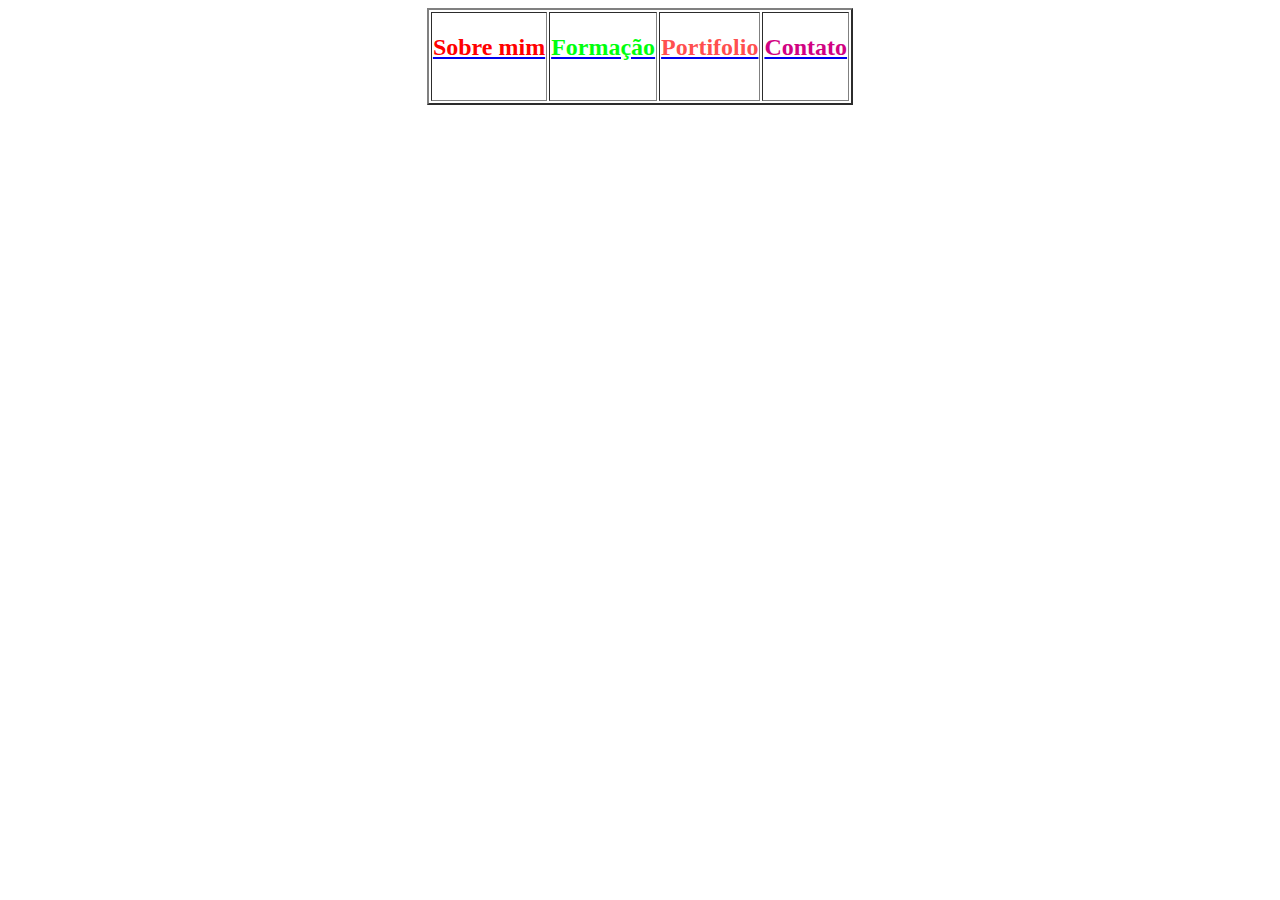
<file: index.html>
<!DOCTYPE html>
<html lang="en">
<head>
    <meta charset="UTF-8">
    <meta name="viewport" content="width=device-width, initial-scale=1.0">
    <title>link</title>
    <link rel="stylesheet" href="estilo.css">
    <!--No estilo CSS opto por colorir os links para diferencialos -->
</head>
<body>
    <table border="2" align="center">

    <tr>
        <td><a href="1.html"><h2 class="p">Sobre mim </h2></a>
            <br>
        </td>

        <td>
            <a href="2.html"><h2 class="p2">Formação</h2></a>
            <br>
        </td>

        <td> 
            <a href="3.html"><h2 class="p3">Portifolio</h2></a>
            <br>
        </td>

        <td> 
            <a href="4.html"><h2 class="p4">Contato</h2></a>
            <br>
        </td>

    </tr>

</table>
    
</body>

</html>
</file>
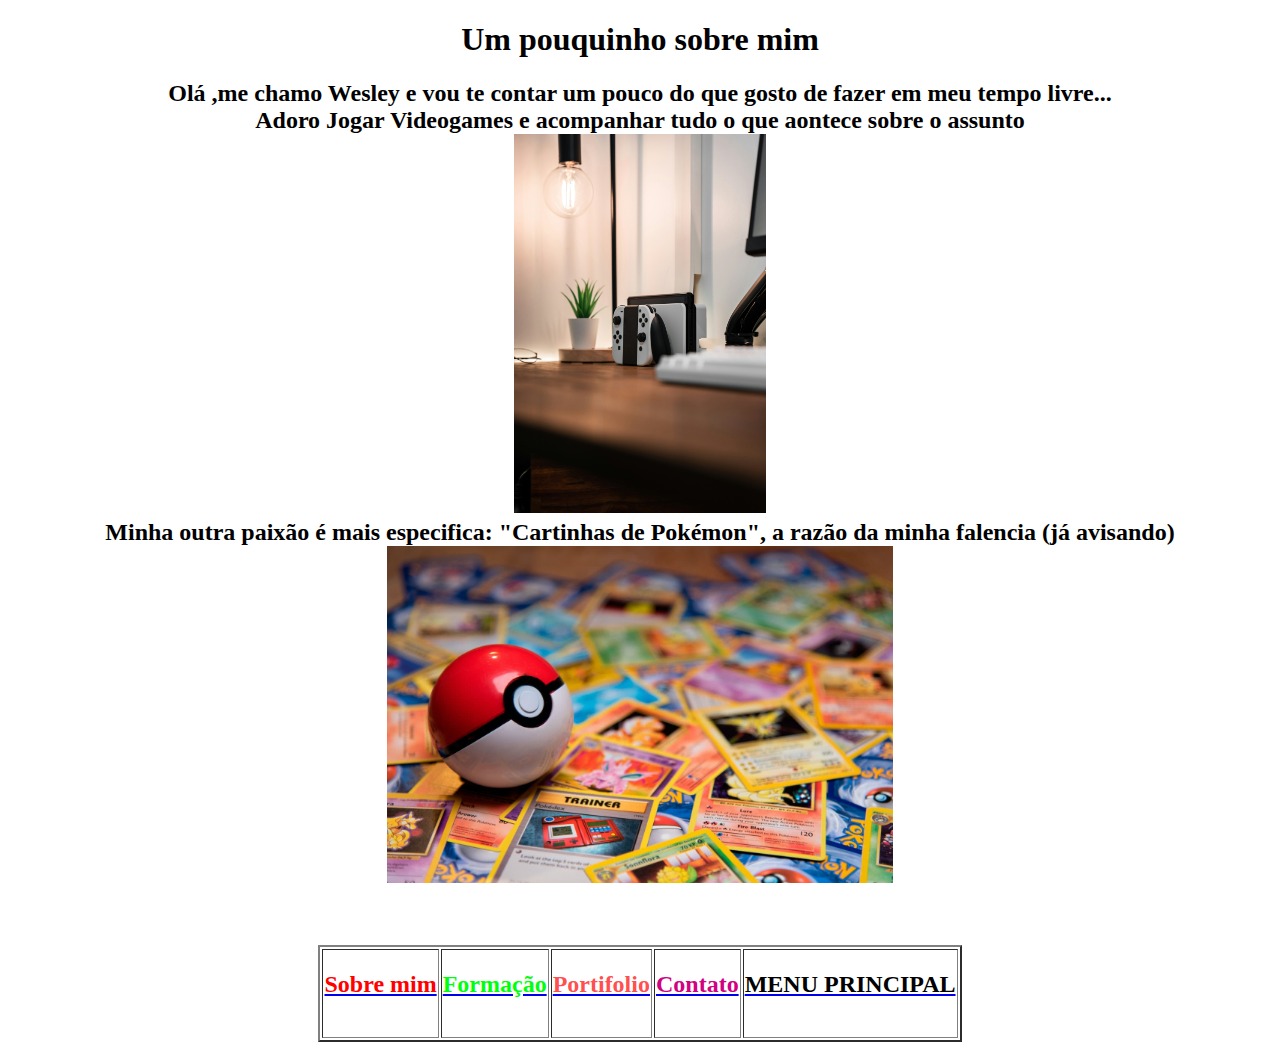
<file: 1.html>
<!DOCTYPE html>
<html lang="en">
<head>
    <meta charset="UTF-8">
    <meta name="viewport" content="width=device-width, initial-scale=1.0">
    <title>Document</title>
    <link rel="stylesheet" href="estilo.css">
</head>
<body>
    <h1 align="center">Um pouquinho sobre mim  </h1>
</body>

<h2 align="center" >
    Olá ,me chamo Wesley e vou te contar um pouco do que 
    gosto de fazer em meu tempo livre...

    <br>

Adoro Jogar Videogames e acompanhar tudo o que aontece sobre o assunto 

<br>

<img width="20%" src="imagens/nintendo.jpg">

    <br>

    Minha outra paixão é mais especifica: "Cartinhas de Pokémon",
     a razão da minha falencia (já avisando)</p11>

     <br>

     <img width="40%" src="imagens/pokemon.jpg">

    <br>

</h2>
     <br><br>

<table border="2" align="center">

    <tr>
        <td><a href="1.html"><h2 class="p">Sobre mim </h2></a>
            <br>
        </td>

        <td>
            <a href="2.html"><h2 class="p2">Formação</h2></a>
            <br>
        </td>

        <td> 
            <a href="3.html"><h2 class="p3">Portifolio</h2></a>
            <br>
        </td>

        <td> 
            <a href="4.html"><h2 class="p4">Contato</h2></a>
            <br>
        </td>

        <td>
            <a href="index.html"><h2 class="p5">MENU PRINCIPAL</h2></a>
            <br>
        </td>

    </tr>

</table>
</html>
</file>
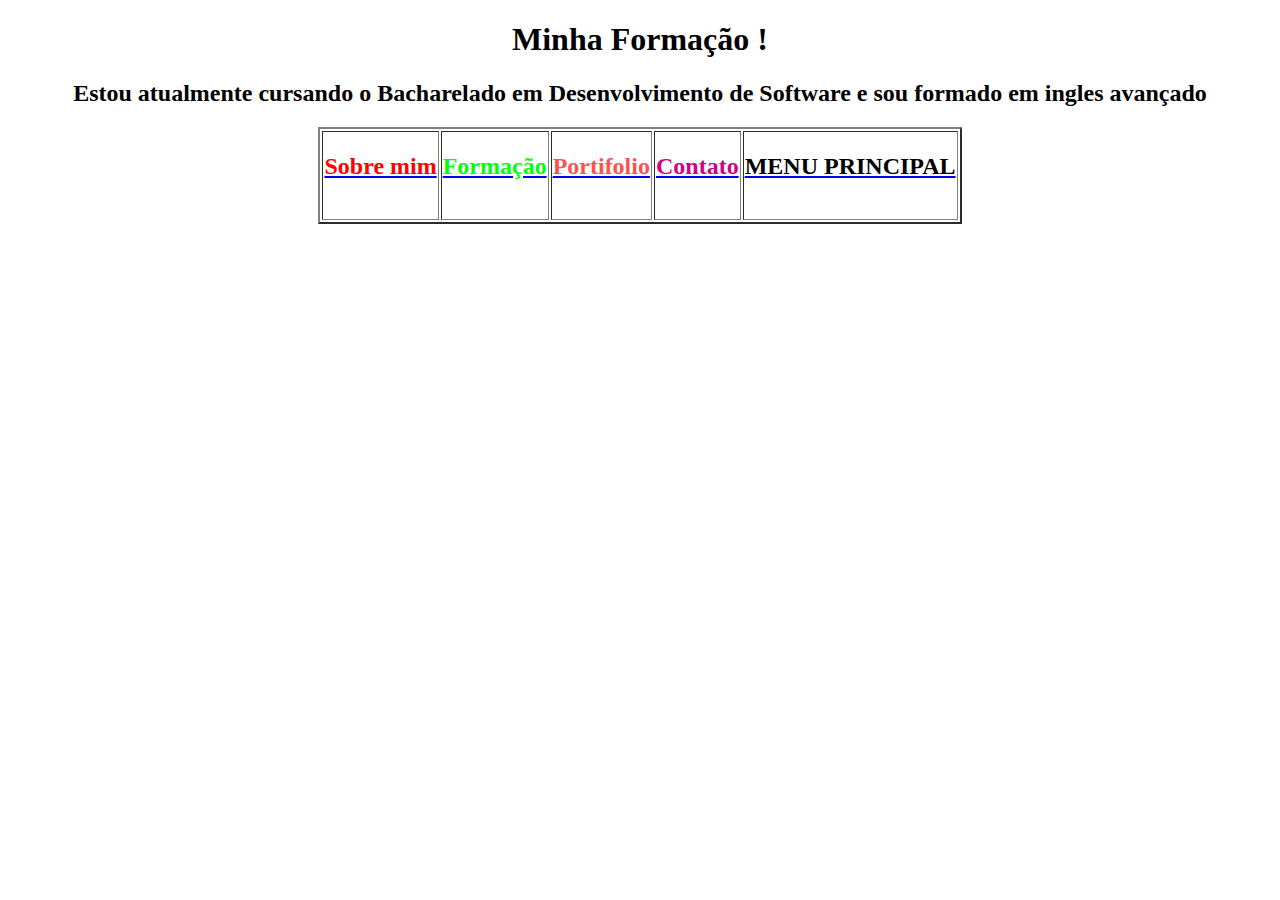
<file: 2.html>
<!DOCTYPE html>
<html lang="en">
<head>
    <meta charset="UTF-8">
    <meta name="viewport" content="width=device-width, initial-scale=1.0">
    <title>Document</title>
    <link rel="stylesheet" href="estilo.css">
</head>

<body>
    <h1 align="center">Minha Formação ! </h1>
</body>

<h2 align="center" >
    Estou atualmente cursando o Bacharelado em Desenvolvimento de Software e sou formado em ingles avançado

    <br>
</h2>

<table border="2" align="center">

    <tr>
        <td><a href="1.html"><h2 class="p">Sobre mim </h2></a>
            <br>
        </td>

        <td>
            <a href="2.html"><h2 class="p2">Formação</h2></a>
            <br>
        </td>

        <td> 
            <a href="3.html"><h2 class="p3">Portifolio</h2></a>
            <br>
        </td>

        <td> 
            <a href="4.html"><h2 class="p4">Contato</h2></a>
            <br>
        </td>

        <td>
            <a href="index.html"><h2 class="p5">MENU PRINCIPAL</h2></a>
            <br>
        </td>

    </tr>

</table>
</html>
</file>
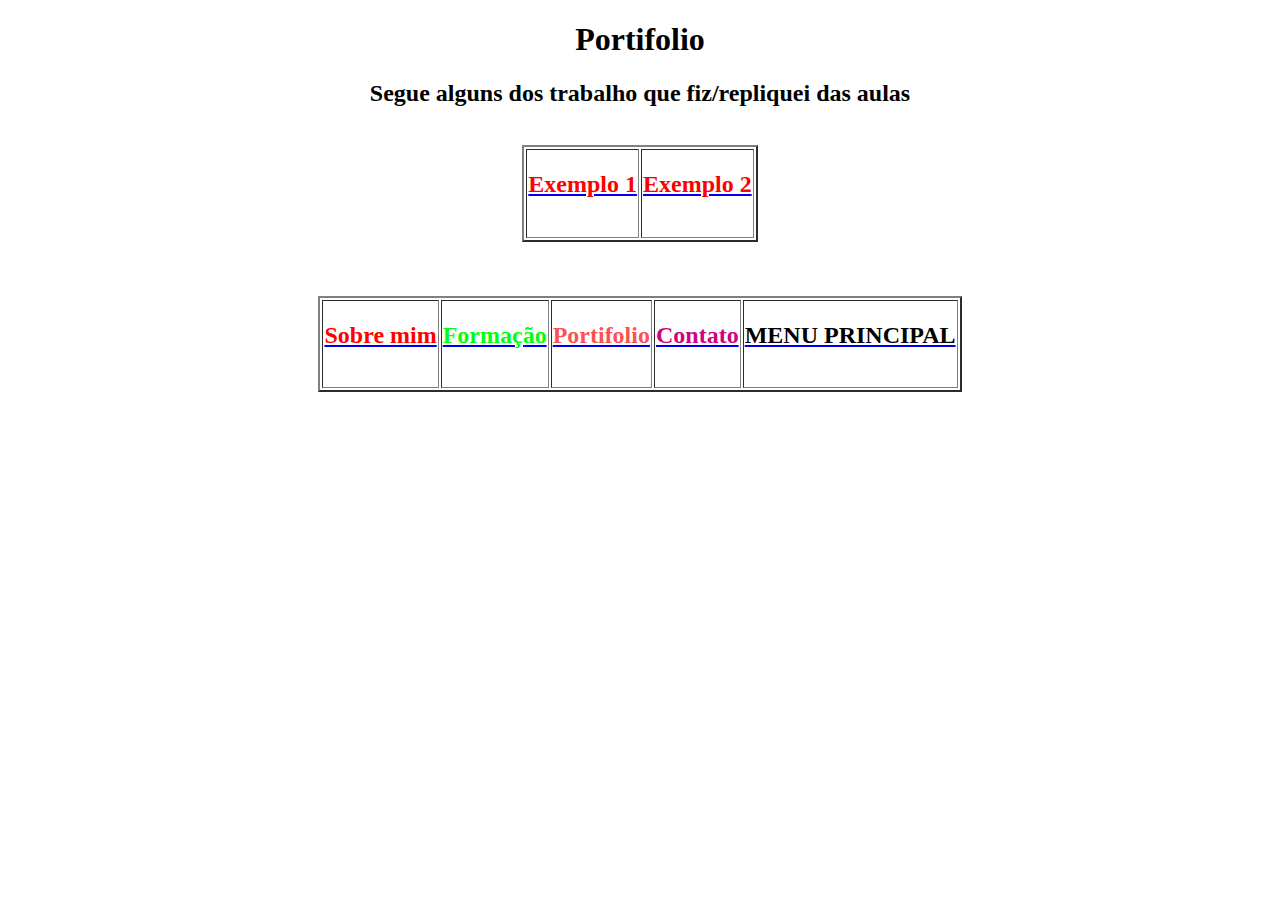
<file: 3.html>
<!DOCTYPE html>
<html lang="en">
<head>
    <meta charset="UTF-8">
    <meta name="viewport" content="width=device-width, initial-scale=1.0">
    <title>Document</title>
    <link rel="stylesheet" href="estilo.css">
</head>

<body>
    <h1 align="center">Portifolio </h1>
</body>

<h2 align="center" >
    Segue alguns dos trabalho que fiz/repliquei das aulas

    <br>
</h2>

<table border="2" align="center">

    <tr>
        <td><a href="tabelas.html"><h2 class="p">Exemplo 1</h2></a>
            <br>
        </td>
        
        <br>

        <td><a href="formulario.html"><h2 class="p">Exemplo 2</h2></a>
            <br>
        </td>
    </tr>

</table>

<br><br><br>

<table border="2" align="center">

    <tr>
        <td><a href="1.html"><h2 class="p">Sobre mim </h2></a>
            <br>
        </td>

        <td>
            <a href="2.html"><h2 class="p2">Formação</h2></a>
            <br>
        </td>

        <td> 
            <a href="3.html"><h2 class="p3">Portifolio</h2></a>
            <br>
        </td>

        <td> 
            <a href="4.html"><h2 class="p4">Contato</h2></a>
            <br>
        </td>

        <td>
            <a href="index.html"><h2 class="p5">MENU PRINCIPAL</h2></a>
            <br>
        </td>

    </tr>

</table>
</html>
</file>
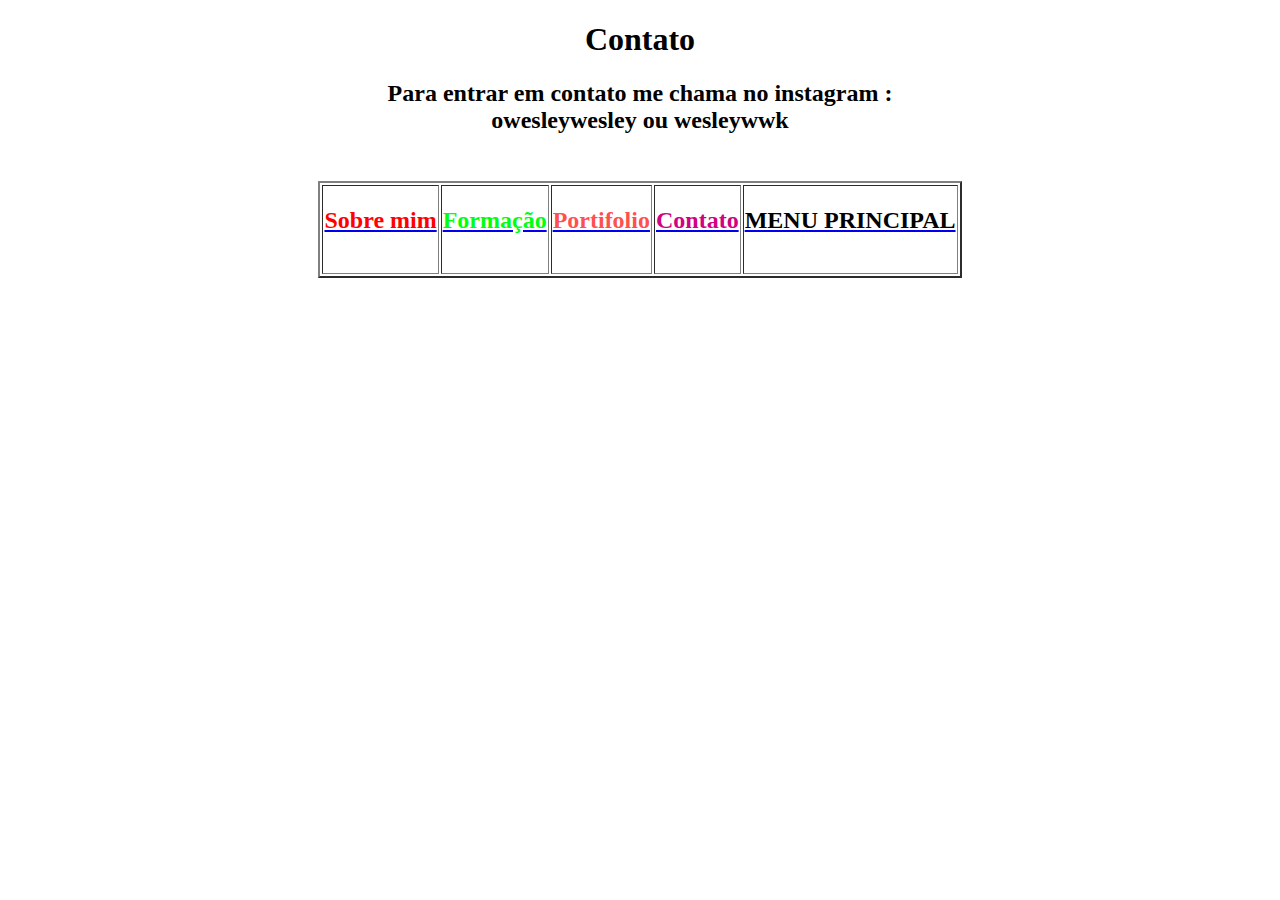
<file: 4.html>
<!DOCTYPE html>
<html lang="en">
<head>
    <meta charset="UTF-8">
    <meta name="viewport" content="width=device-width, initial-scale=1.0">
    <title>Document</title>
    <link rel="stylesheet" href="estilo.css">
</head>

<body>
    <h1 align="center">Contato </h1>
</body>

<h2 align="center" >
    Para entrar em contato me chama no instagram :
    <br>
    owesleywesley ou wesleywwk

<br>
<br>

</h2>

<table border="2" align="center">

    <tr>
        <td><a href="1.html"><h2 class="p">Sobre mim </h2></a>
            <br>
        </td>

        <td>
            <a href="2.html"><h2 class="p2">Formação</h2></a>
            <br>
        </td>

        <td> 
            <a href="3.html"><h2 class="p3">Portifolio</h2></a>
            <br>
        </td>

        <td> 
            <a href="4.html"><h2 class="p4">Contato</h2></a>
            <br>
        </td>

        <td>
            <a href="index.html"><h2 class="p5">MENU PRINCIPAL</h2></a>
            <br>
        </td>

    </tr>

</table>
</html>
</file>
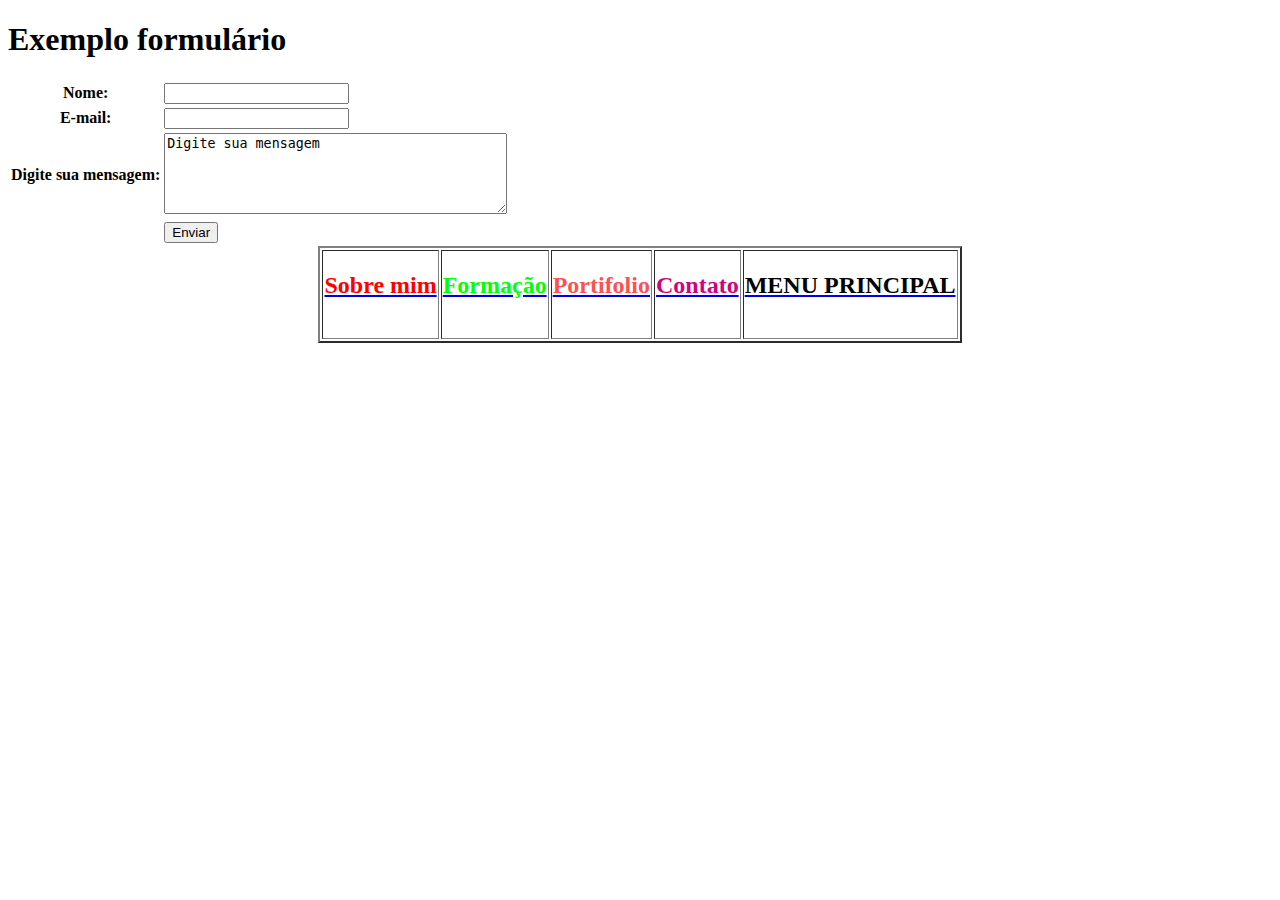
<file: formulario.html>
<!DOCTYPE html>
<html lang="en">
<head>
    <meta charset="UTF-8">
    <meta name="viewport" content="width=device-width, initial-scale=1.0">
    <title>Formulario</title>
        <link rel="stylesheet" href="estilo.css">
</head>
<body>
    <h1>Exemplo formulário</h1>
    <form action="" method="">
      <table>
        <tr>
            <th><label for="nome">Nome:</label></th>
            <td><input type="text" name="nome" id="nome"></td>
        </tr>

        <tr>
            <th><label for="email">E-mail:</label></th>
            <td><input type="email" name="email" id="email"></td>
        </tr>

        <tr>
            <th><label for="msg">Digite sua mensagem:</label>
            </th>
            <td><textarea name="msg" rows="5" cols="40">Digite sua mensagem </textarea></td>
        </tr>

        <tr>
            <td></td>
            <td> <button>Enviar</button></td>
        </tr>
      </table>
    </form>
</body>

<table border="2" align="center">

    <tr>
        <td><a href="1.html"><h2 class="p">Sobre mim </h2></a>
            <br>
        </td>

        <td>
            <a href="2.html"><h2 class="p2">Formação</h2></a>
            <br>
        </td>

        <td> 
            <a href="3.html"><h2 class="p3">Portifolio</h2></a>
            <br>
        </td>

        <td> 
            <a href="4.html"><h2 class="p4">Contato</h2></a>
            <br>
        </td>

        <td>
            <a href="index.html"><h2 class="p5">MENU PRINCIPAL</h2></a>
            <br>
        </td>

    </tr>

</table>
</html>
</file>
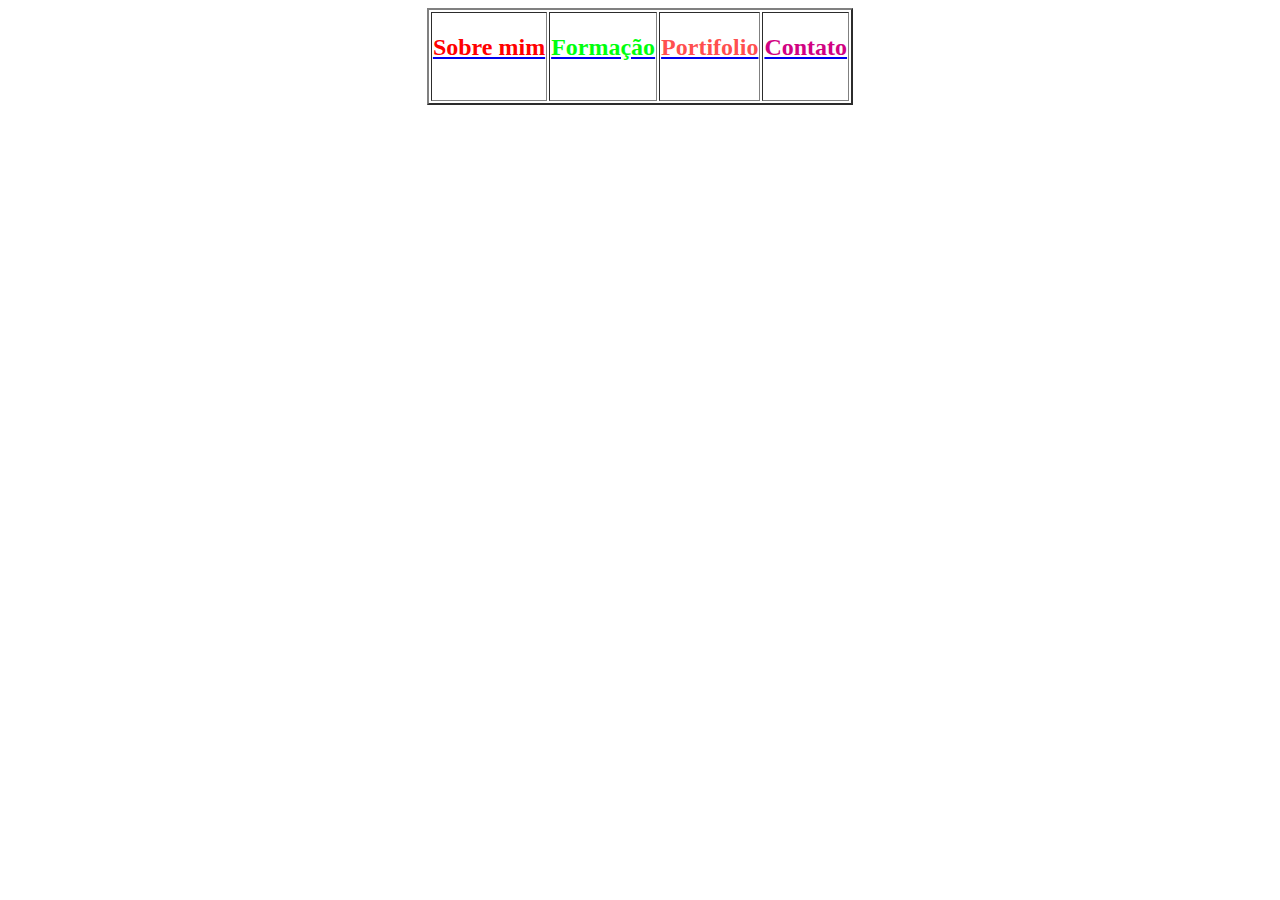
<file: linn.html>
<!DOCTYPE html>
<html lang="en">
<head>
    <meta charset="UTF-8">
    <meta name="viewport" content="width=device-width, initial-scale=1.0">
    <title>link</title>
    <link rel="stylesheet" href="estilo.css">
    <!--No estilo CSS opto por colorir os links para diferencialos -->
</head>
<body>
    <table border="2" align="center">

    <tr>
        <td><a href="1.html"><h2 class="p">Sobre mim </h2></a>
            <br>
        </td>

        <td>
            <a href="2.html"><h2 class="p2">Formação</h2></a>
            <br>
        </td>

        <td> 
            <a href="3.html"><h2 class="p3">Portifolio</h2></a>
            <br>
        </td>

        <td> 
            <a href="4.html"><h2 class="p4">Contato</h2></a>
            <br>
        </td>

    </tr>

</table>
    
</body>

</html>
</file>
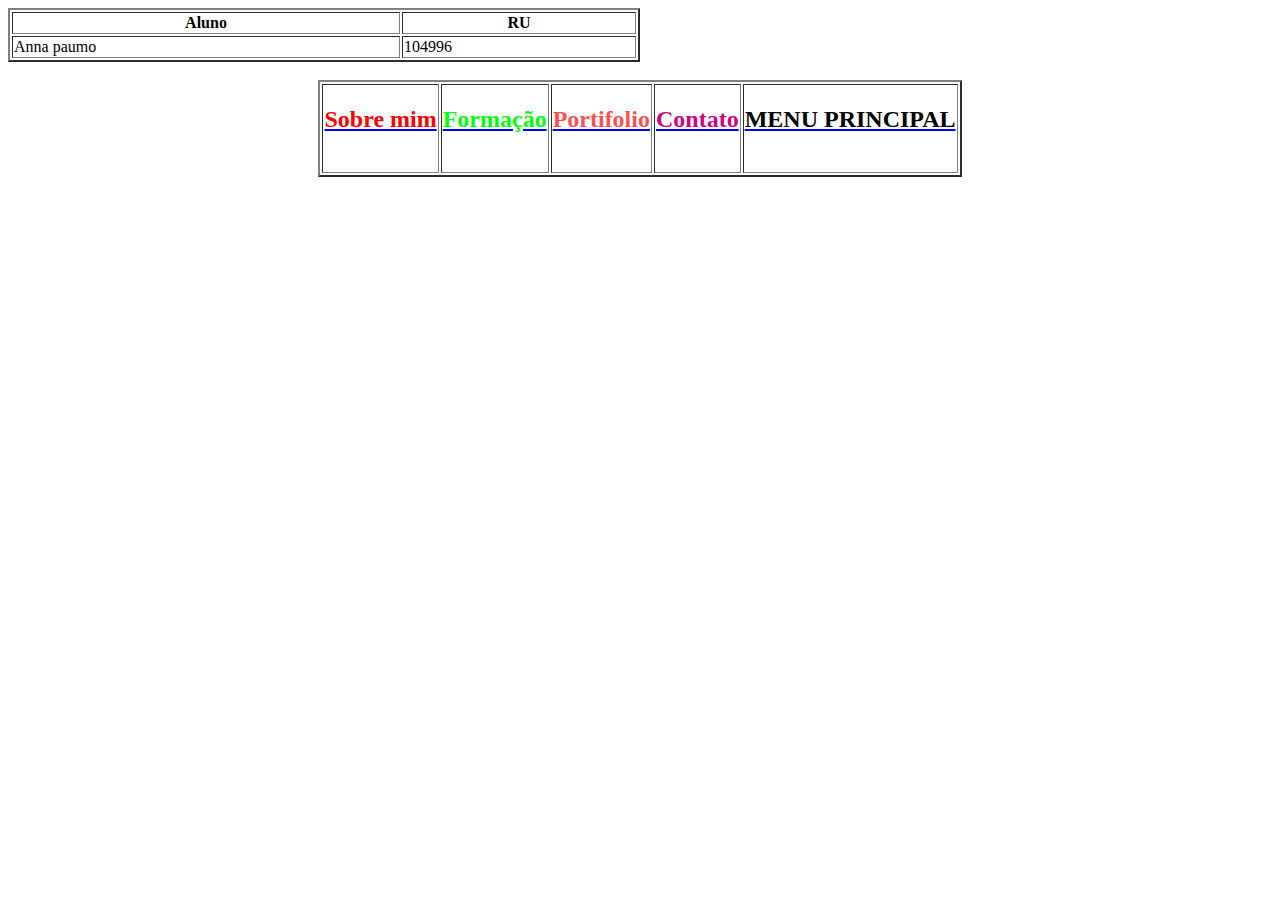
<file: tabelas.html>
<!DOCTYPE html>
<html lang="en">
<head>
    <meta charset="UTF-8">
    <meta name="viewport" content="width=device-width, initial-scale=1.0">
    <title>Document</title>
    <link rel="stylesheet" href="estilo.css">
</head>
<body>
    <table width="50%" border="2px">
        <tr>
            <th>Aluno</th>
            <th>RU</th>
        </tr>
        <tr>
            <td>Anna paumo</td>
            <td>104996</td>
        </tr>
    </table>
</body>

<br>

<table border="2" align="center">

    <tr>
        <td><a href="1.html"><h2 class="p">Sobre mim </h2></a>
            <br>
        </td>

        <td>
            <a href="2.html"><h2 class="p2">Formação</h2></a>
            <br>
        </td>

        <td> 
            <a href="3.html"><h2 class="p3">Portifolio</h2></a>
            <br>
        </td>

        <td> 
            <a href="4.html"><h2 class="p4">Contato</h2></a>
            <br>
        </td>

        <td>
            <a href="index.html"><h2 class="p5">MENU PRINCIPAL</h2></a>
            <br>
        </td>

    </tr>

</table>

</html>
</file>
<file: estilo.css>
.p{
    text-align: justify;
    color: red;
    
}
.p2{
    text-align: justify;
    color: rgb(0, 255, 13);
  
}
.p3{
    text-align: justify;
    color: #ff0000b4;
}
.p4{
    text-align: justify;
    color: rgb(209, 2, 130);
    
}
.p5{
    text-align: justify;
    color: rgb(0, 0, 0);
    
}
</file>
